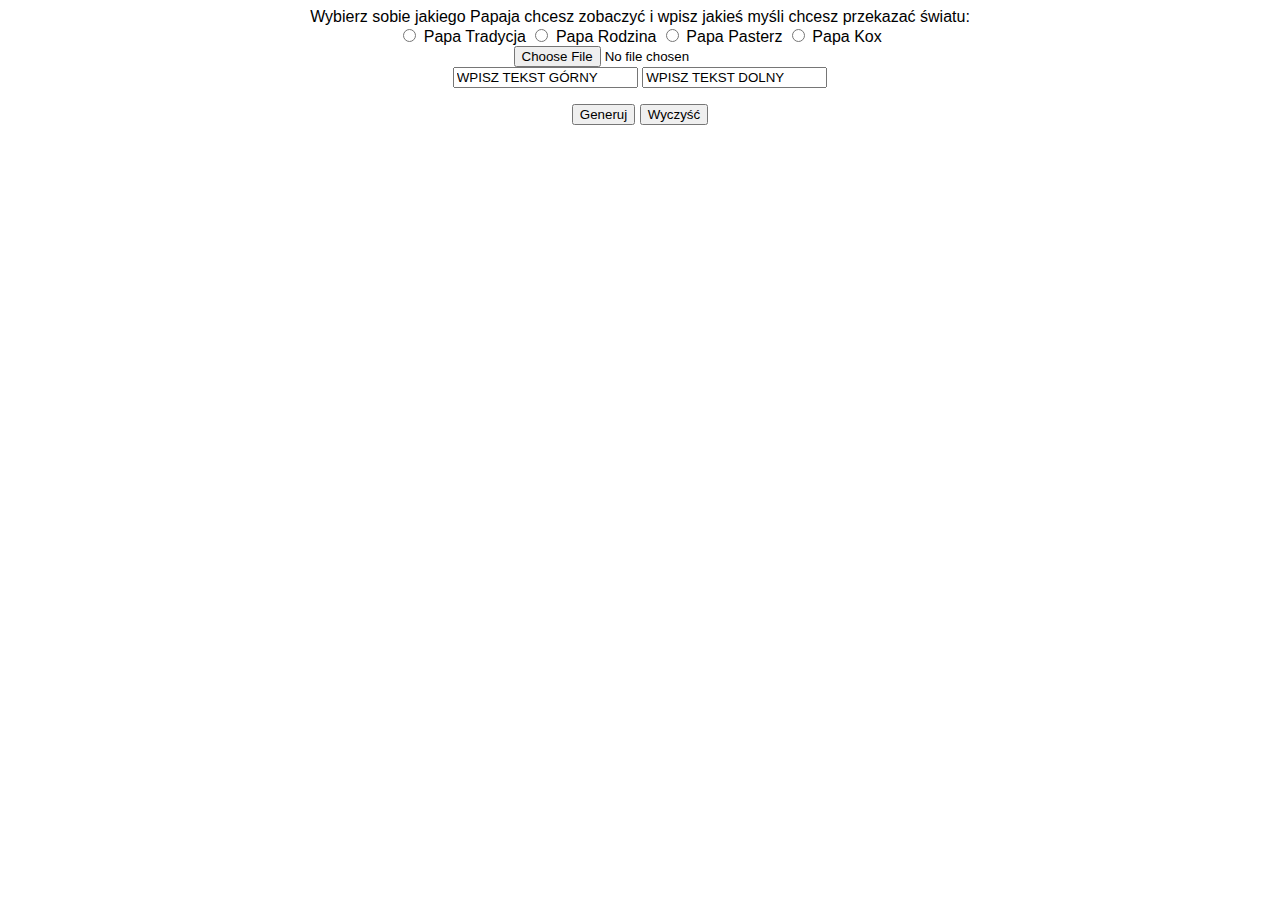
<file: index.html>
<head>
    <meta charset="utf-8">
    <title>JP2GMD. HTML/JS exercise.</title>
    <link rel="stylesheet" href="style.css" type="text/css">
</head>
<body>
  <div id="main">
    Wybierz sobie jakiego Papaja chcesz zobaczyć i wpisz jakieś myśli chcesz przekazać światu:
    <form name="askMood" id="form" onchange="startCanvas();">
    <input type="radio" id="chooseImage1" value="sad" name="mood">
      <label for="chooseImage1">Papa Tradycja</label>
      <input type="radio" id="chooseImage2" value="crazy" name="mood">
      <label for="chooseImage2">Papa Rodzina</label>
      <input type="radio" id="chooseImage3" value="donkey" name="mood">
      <label for="chooseImage3">Papa Pasterz</label>
      <input type="radio" id="chooseImage4" value="typical" name="mood">
      <label for="chooseImage4">Papa Kox</label>
      <br>
      <input type="file" id="fileLoader" accept="image/*" oninput="leaveFile();">
      
      <br>
      <input type="text" id="txtLoader1" onfocus="this.value=''" value="WPISZ TEKST GÓRNY" oninput="startCanvas();" name="txt1">
      <input type="text" id="txtLoader2" onfocus="this.value=''" value="WPISZ TEKST DOLNY" oninput="startCanvas()" name="txt2">
    </form>

    <canvas width="600" height="0" id="canvas">
    </canvas>
    <div id="buttons">
      <button type="submit" onclick="startCanvas()"> Generuj </button>
      <button type="submit" onclick="clearCanvas(); clearRadios();"> Wyczyść </button>
    </div>
    <div>
      <img id="prev">
      <div class="dimensions">

      </div>
    </div>  
  </div>  
<script type="text/javascript" src="script.js"></script>
</body>
</file>
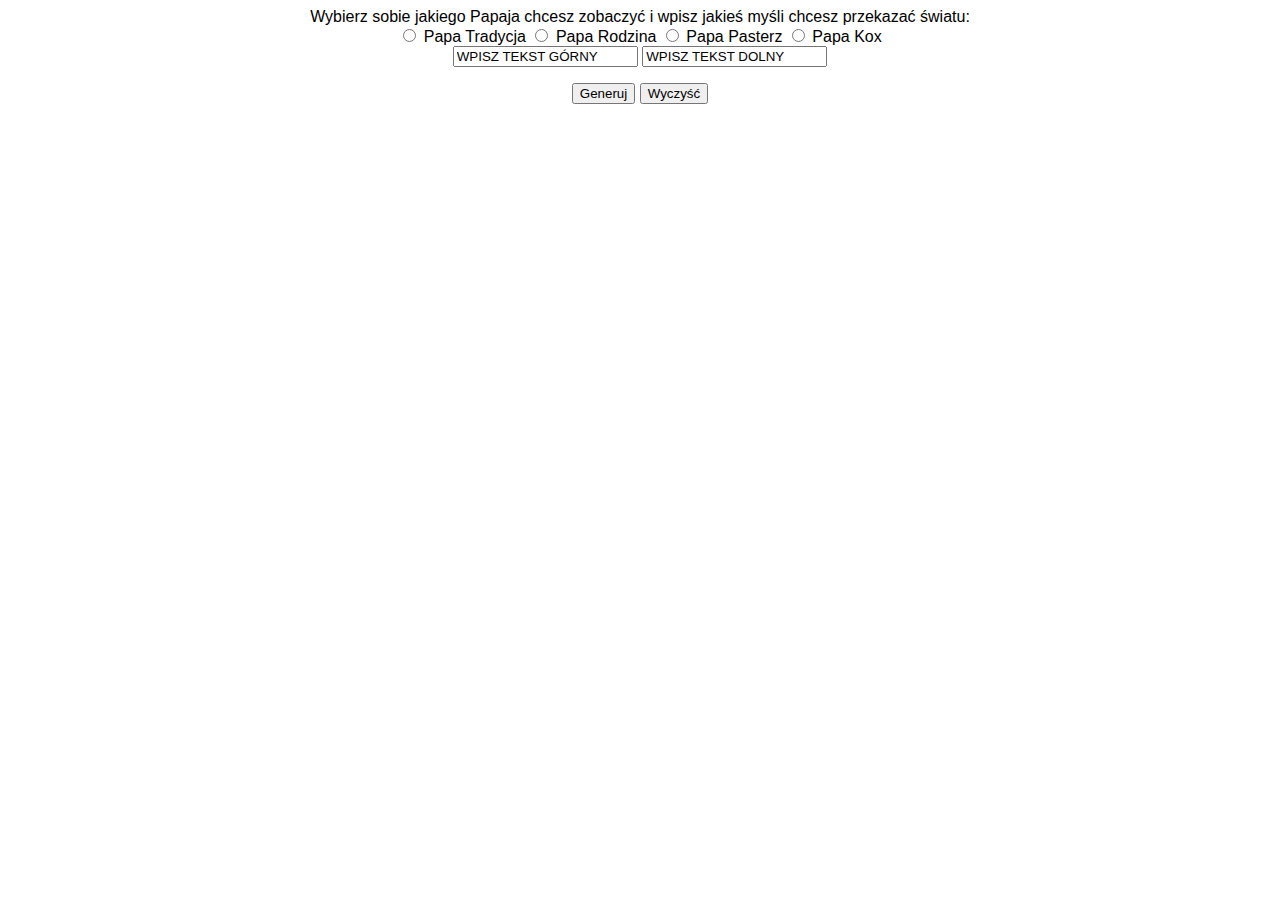
<file: bla.html>
<head>
    <meta charset="utf-8">
    <title>JP2GMD. HTML/JS exercise.</title>
    <link rel="stylesheet" href="style.css" type="text/css">
</head>
<body>
  <div id="main">
    Wybierz sobie jakiego Papaja chcesz zobaczyć i wpisz jakieś myśli chcesz przekazać światu:
    <form name="askMood" id="form">
    <input type="radio" id="chooseImage1" value="sad" name="mood">
      <label for="chooseImage1">Papa Tradycja</label>
      <input type="radio" id="chooseImage2" value="crazy" name="mood">
      <label for="chooseImage2">Papa Rodzina</label>
      <input type="radio" id="chooseImage3" value="donkey" name="mood">
      <label for="chooseImage3">Papa Pasterz</label>
      <input type="radio" id="chooseImage4" value="typical" name="mood">
      <label for="chooseImage4">Papa Kox</label>
      <br>
      <input type="text" id="txtLoader1" style="text-transform:uppercase" onfocus="this.value=''" value="WPISZ TEKST GÓRNY" name="txt1">
      <input type="text" id="txtLoader2" style="text-transform:uppercase" onfocus="this.value=''" value="WPISZ TEKST DOLNY" name="txt2">
    </form>

    <canvas width="600" height="0" id="canvas">
    </canvas>
    <div id="buttons">
      <button type="submit" onclick="startCanvas()"> Generuj </button>
      <button type="submit" onclick="clearCanvas(); clearRadios();"> Wyczyść </button>
    </div>
  </div>  
<script type="text/javascript" src="script.js"></script>
</body>
</file>
<file: style.css>
#main {
    font-family: 'Trebuchet MS', 'Lucida Sans Unicode', 'Lucida Grande', 'Lucida Sans', Arial, sans-serif;
    text-align: center;
}

#form {
text-align: center;
}

#buttons {
    text-align: center;
    }
</file>
